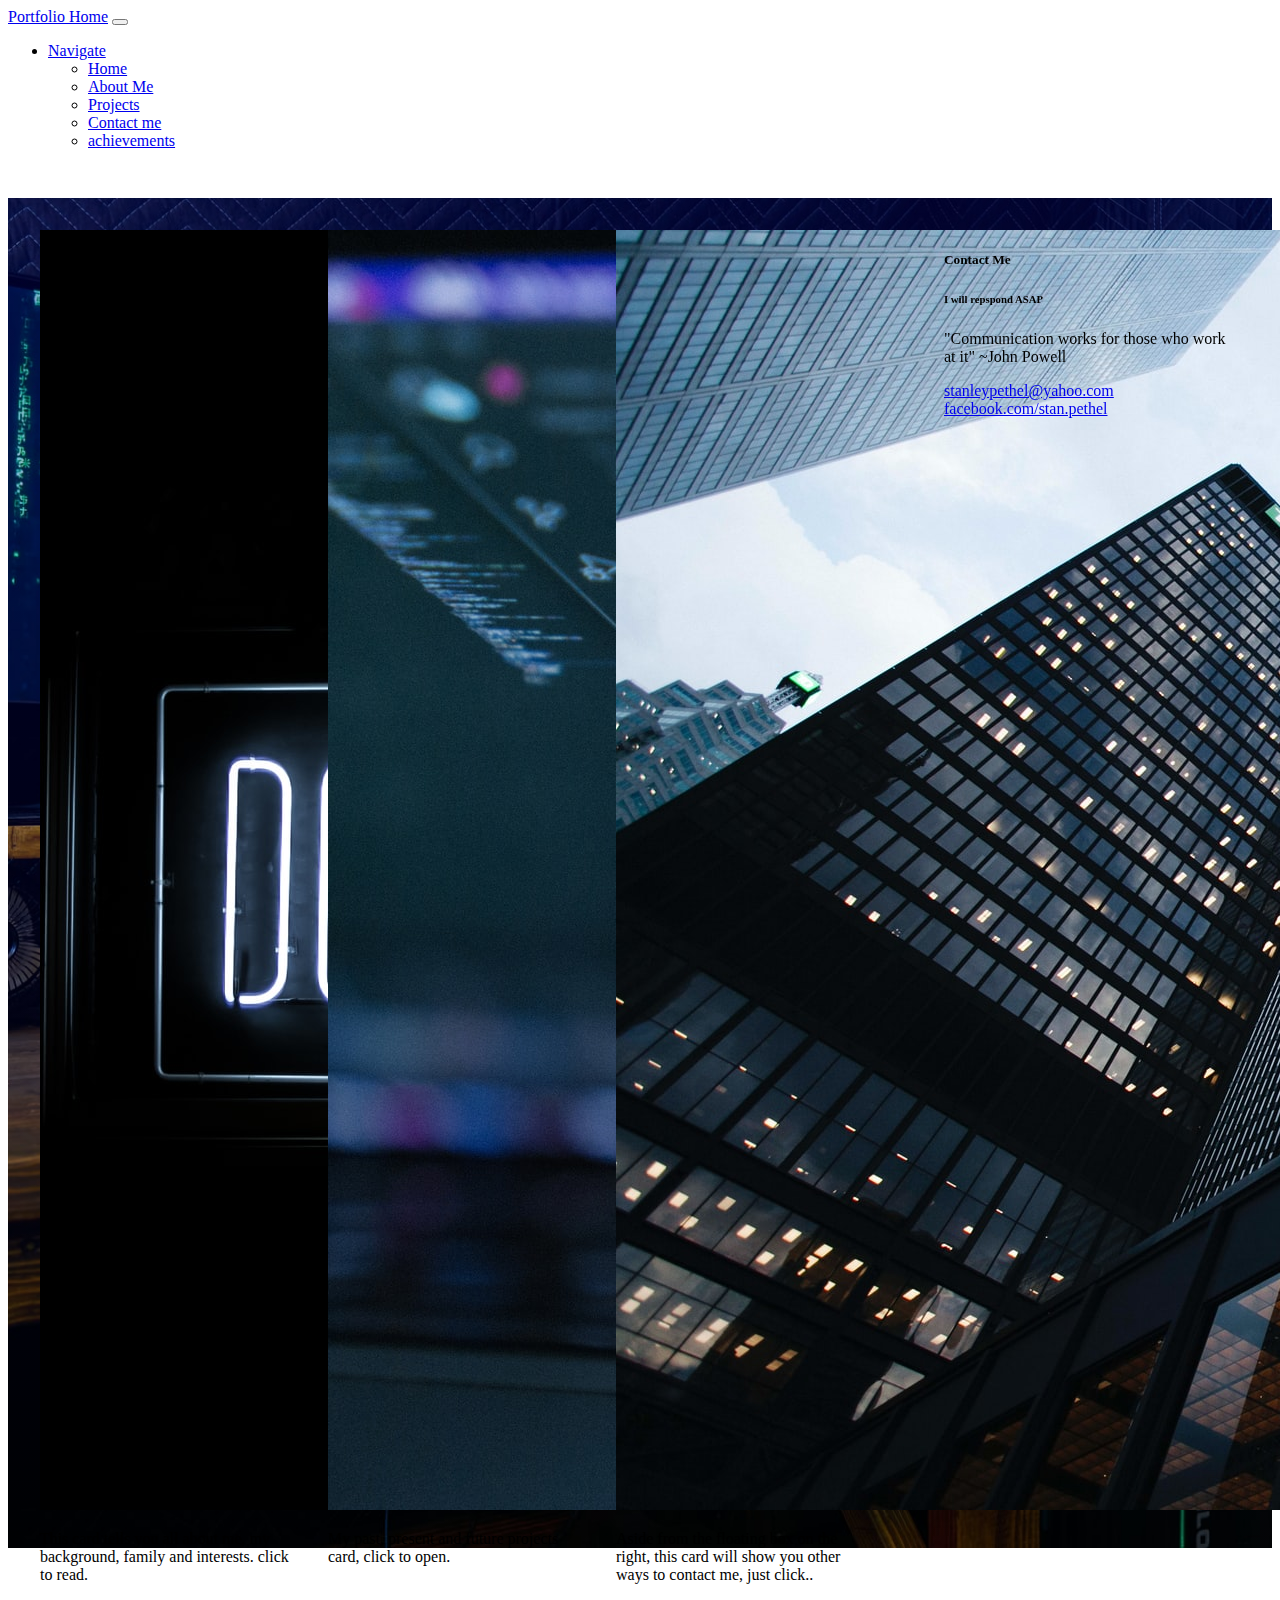
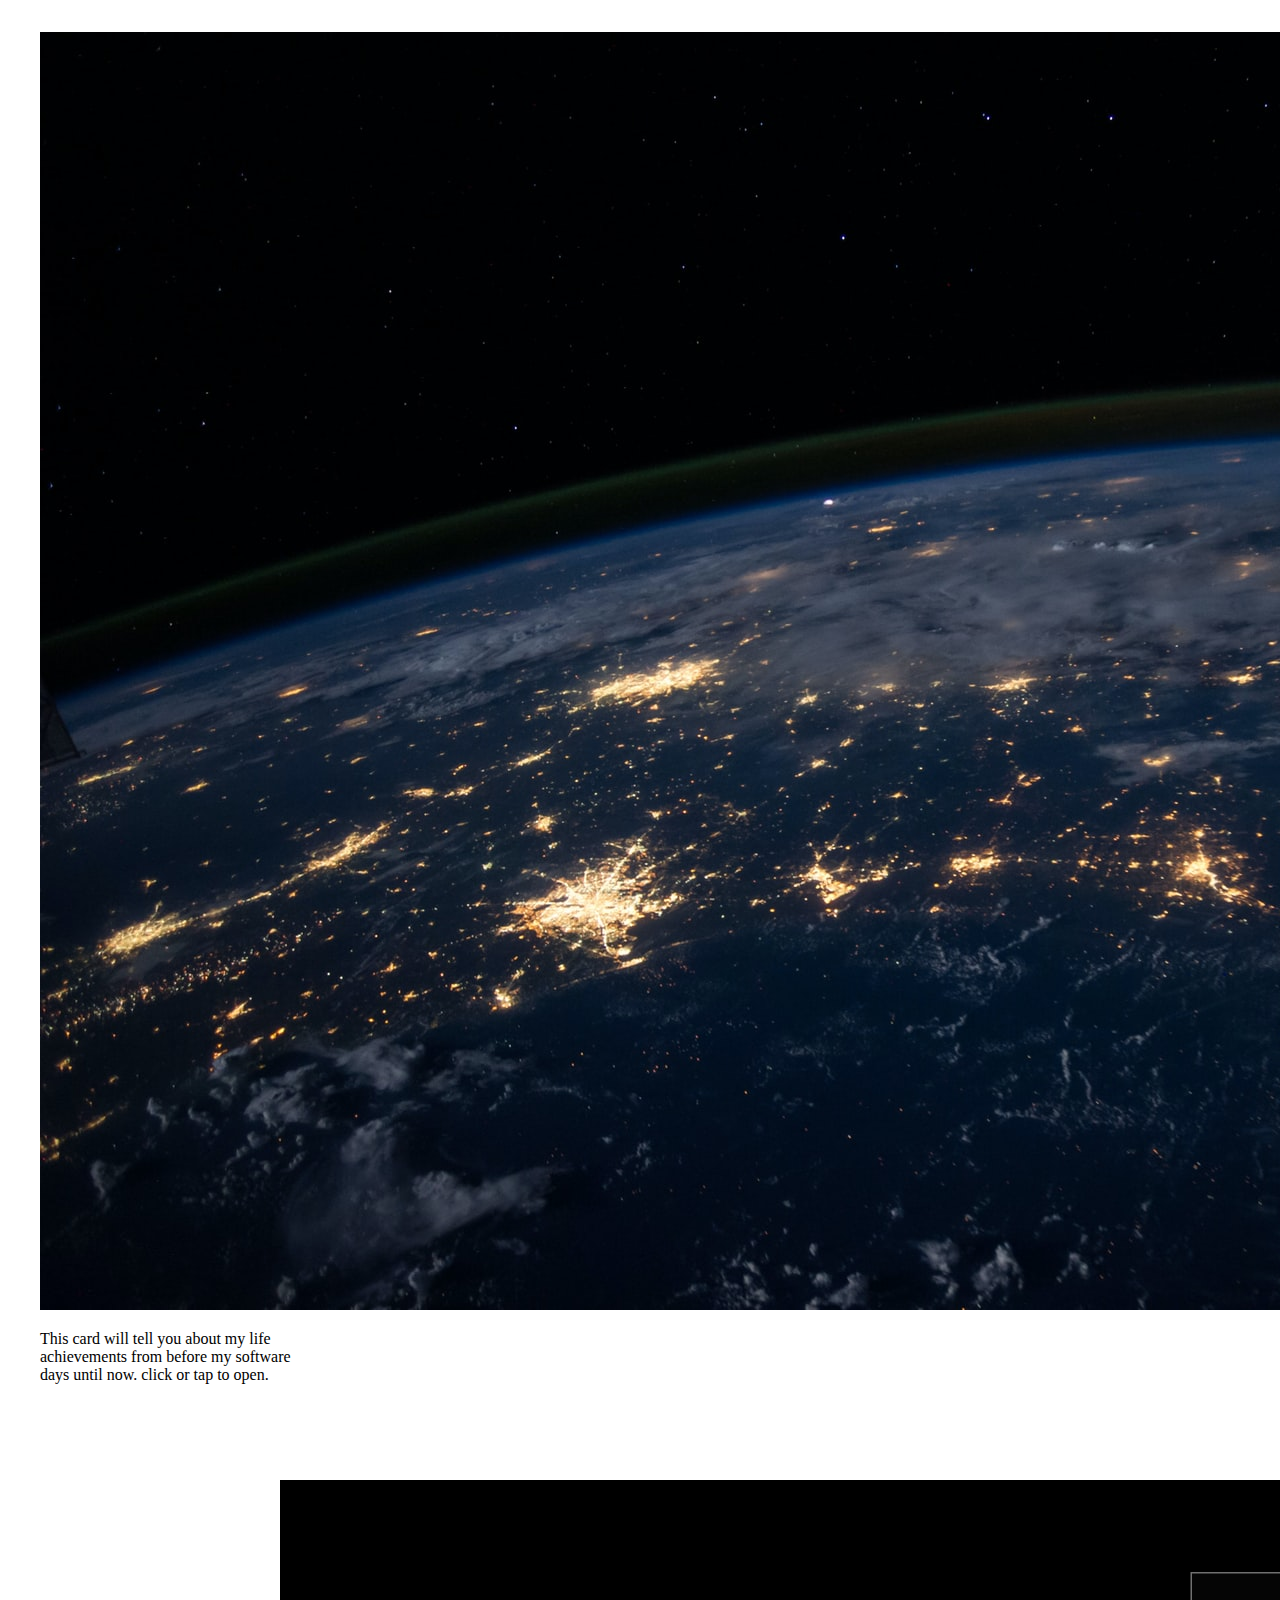
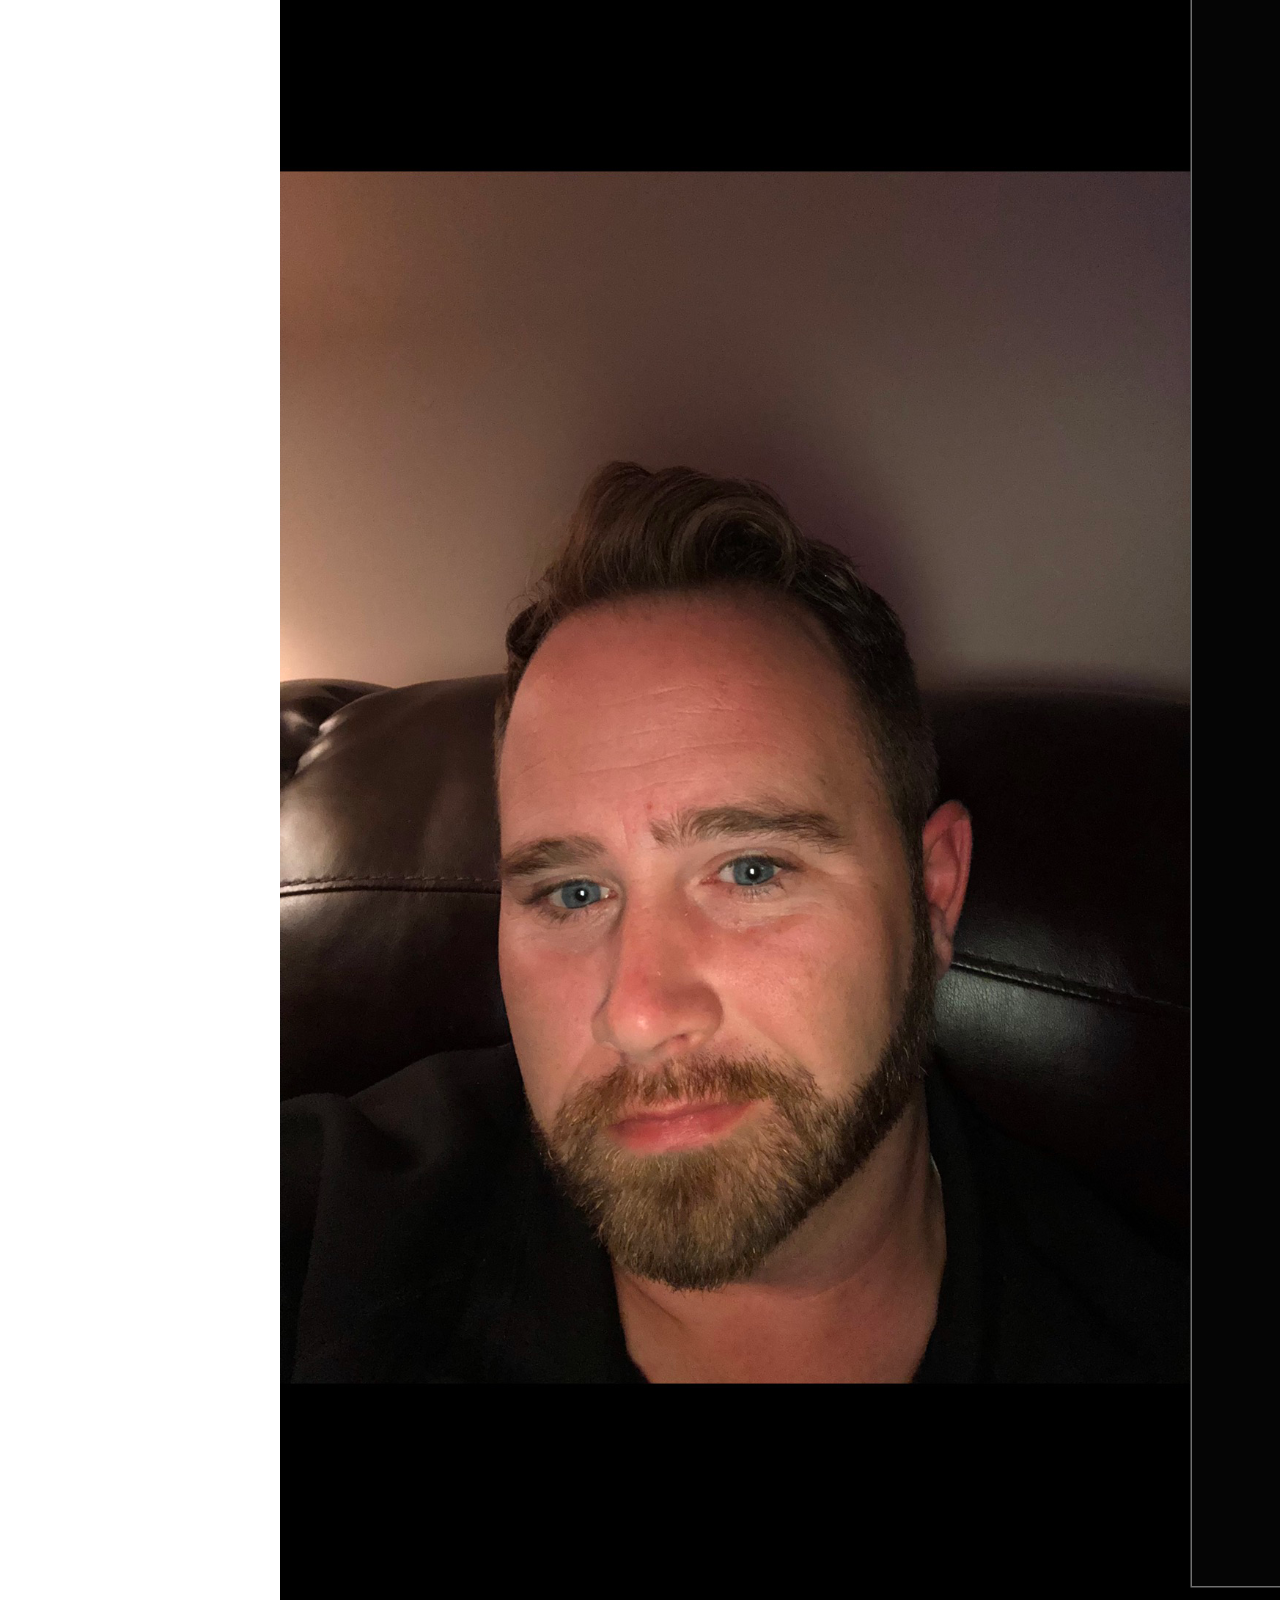
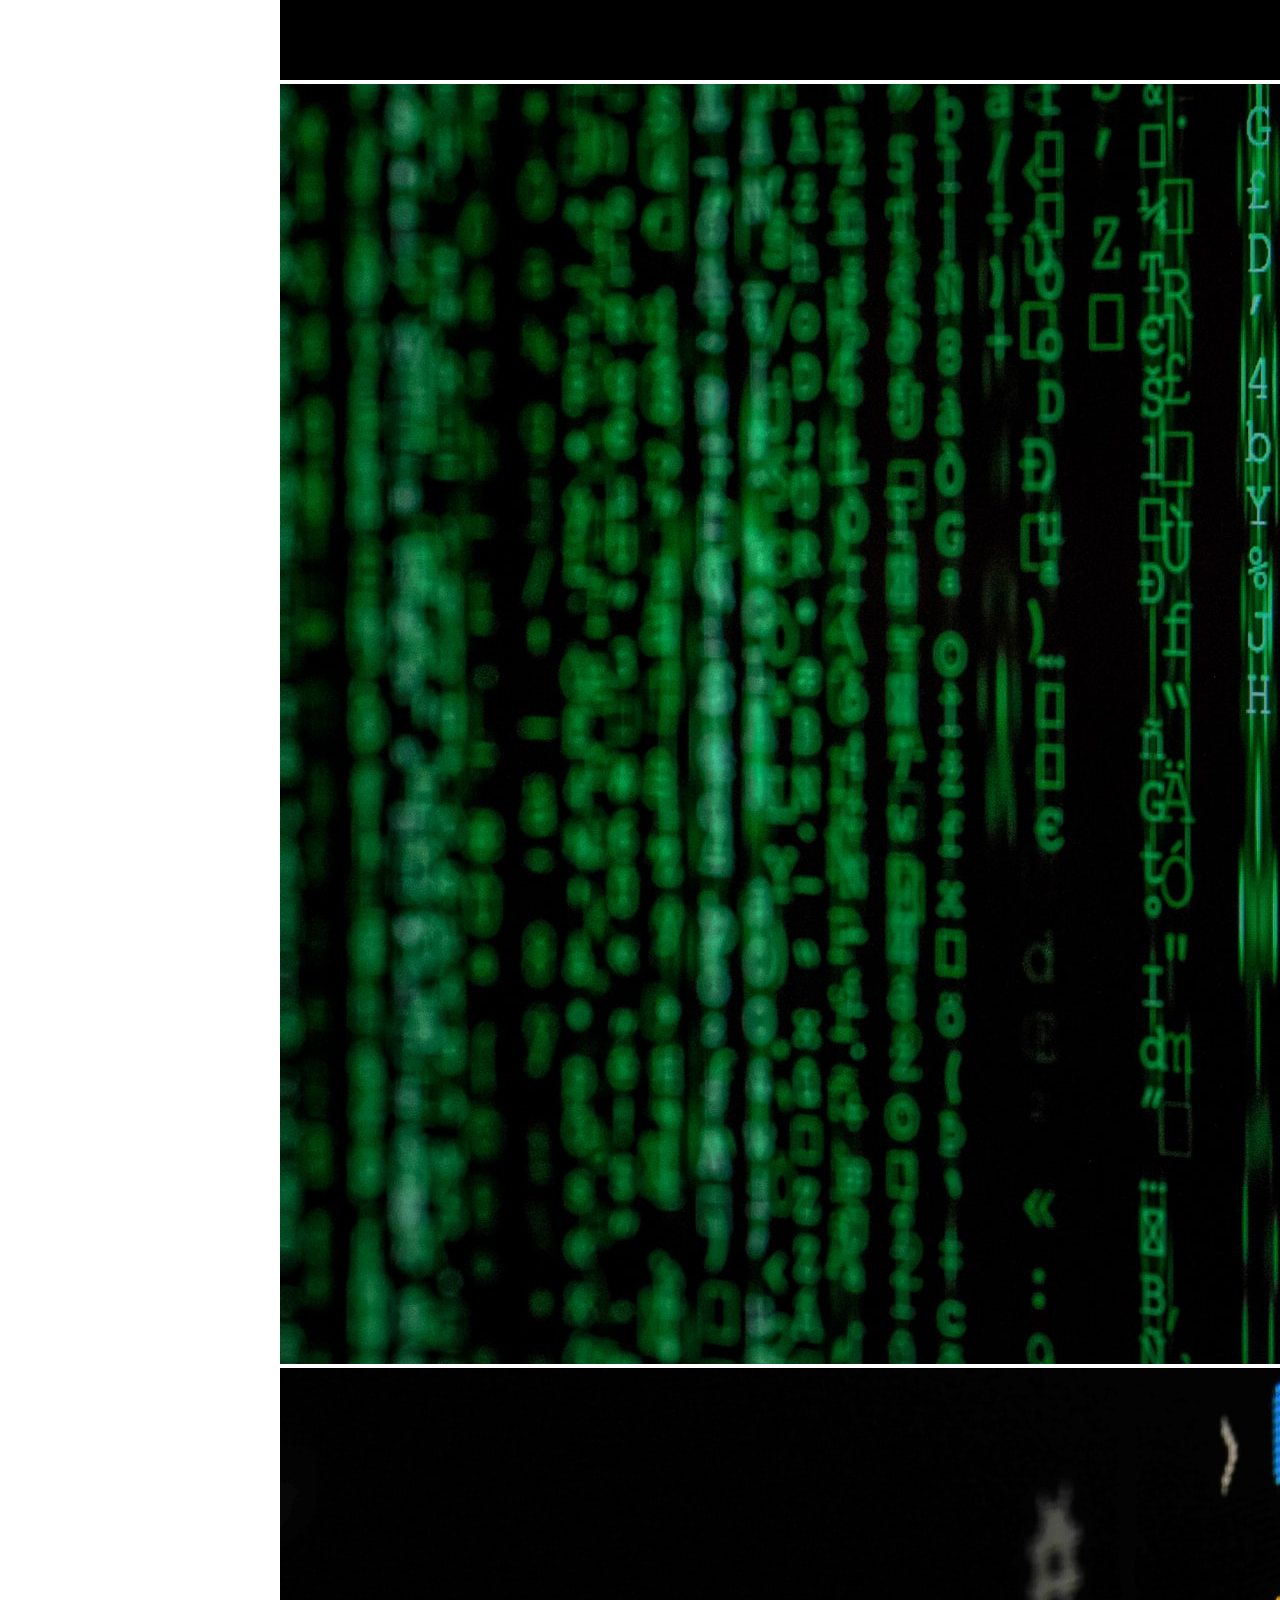
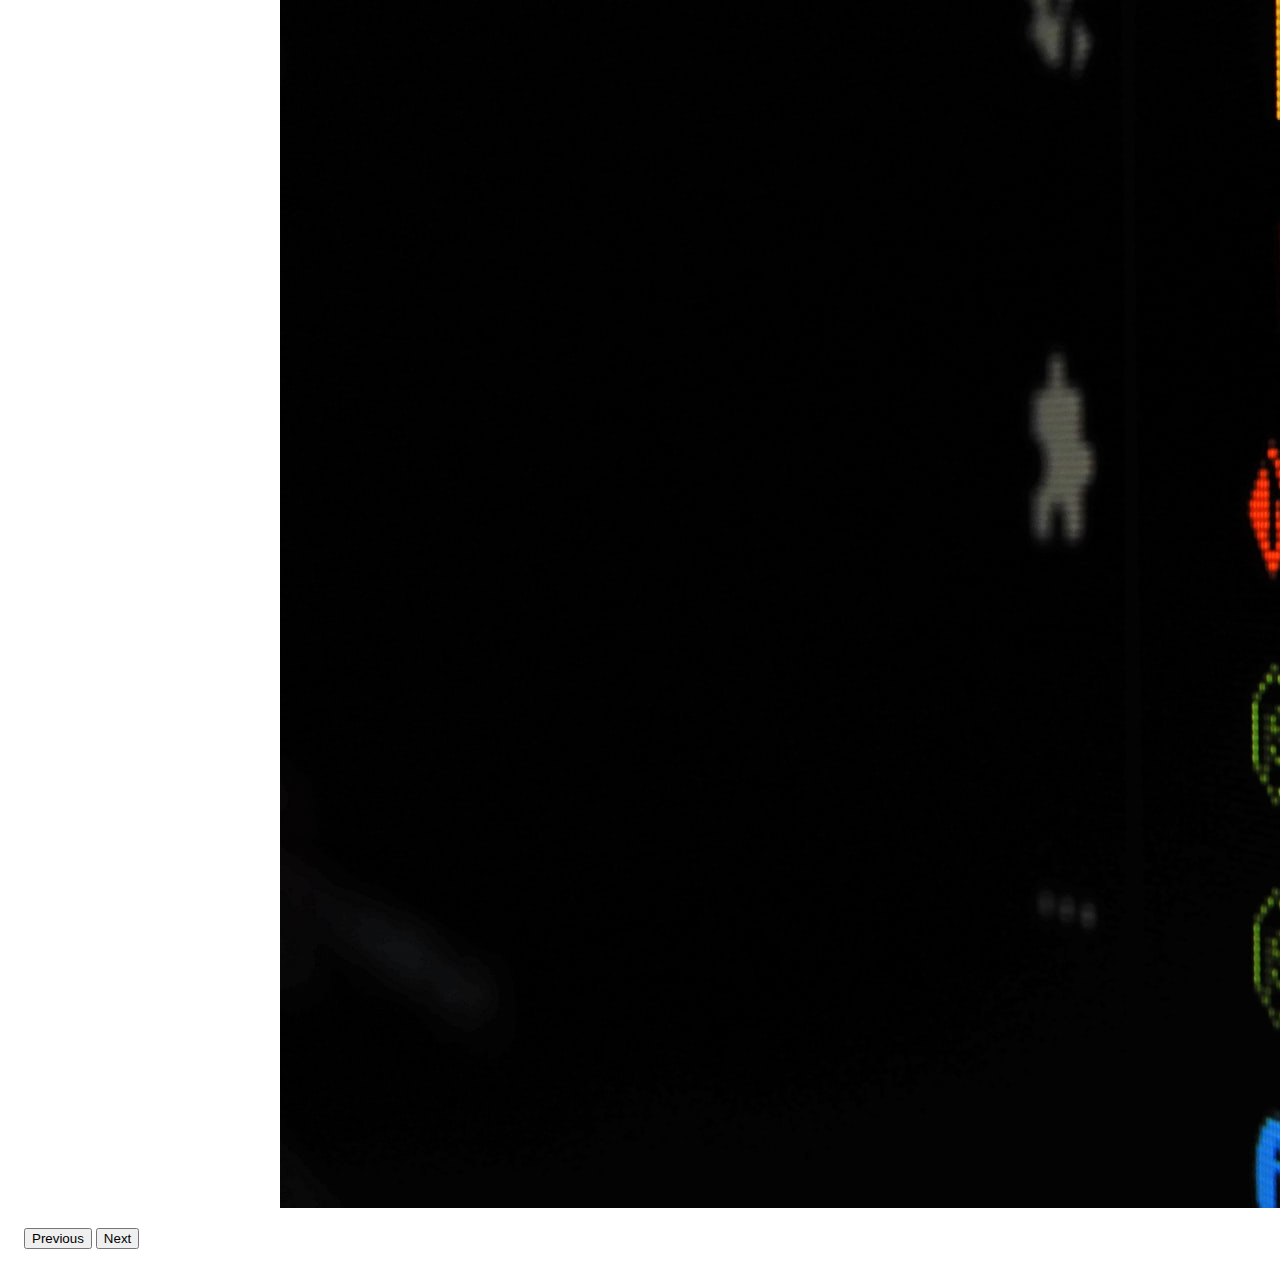
<file: index.html>
<!DOCTYPE html>
<html lang="en">
<head>
    <meta charset="UTF-8">
    <meta http-equiv="X-UA-Compatible" content="IE=edge">
    <meta name="viewport" content="width=device-width, initial-scale=1.0">
    <title>StansProfile</title>
    <link href="https://cdn.jsdelivr.net/npm/bootstrap@5.1.3/dist/css/bootstrap.min.css" rel="stylesheet" integrity="sha384-1BmE4kWBq78iYhFldvKuhfTAU6auU8tT94WrHftjDbrCEXSU1oBoqyl2QvZ6jIW3" crossorigin="anonymous">
    <link rel = "stylesheet" href= "Styles/styles.css">
    <link rel="shortcut icon" type="image/png" href="">
</head>
<body>
    <nav class="navbar fixed-top navbar-expand-lg navbar-dark bg-dark">
        <div class="container-fluid">
            <a class="navbar-brand" href="#">Portfolio Home</a>
            <button class="navbar-toggler" type="button" data-bs-toggle="collapse" data-bs-target="#navbarNavDarkDropdown" aria-controls="navbarNavDarkDropdown" aria-expanded="false" aria-label="Toggle navigation">
            <span class="navbar-toggler-icon"></span>
            </button>
            <div class="collapse navbar-collapse" id="navbarNavDarkDropdown">
              <ul class="navbar-nav">
                 <li class="nav-item dropdown">
                    <a class="nav-link dropdown-toggle" href="#" id="navbarDarkDropdownMenuLink" role="button" data-bs-toggle="dropdown" aria-expanded="false">
                    Navigate
                </a>
                <ul class="dropdown-menu dropdown-menu-dark" aria-labelledby="navbarDarkDropdownMenuLink">
                    <li><a class="dropdown-item" href="index.html">Home</a></li>
                    <li><a class="dropdown-item" href="#jump_to_About_Me">About Me</a></li>
                    <li><a class="dropdown-item" href="#jump_to_Projects">Projects</a></li>
                    <li><a class="dropdown-item" href="#jump_to_Contact_Me">Contact me</a></li>
                    <li><a class="dropdown-item" href="#jump_to_Achievements">achievements</a></li>
                </ul>
                   </li>
                 </ul>
              </div>
           </div>
        </nav>
        <main>
             <section class ="section-portfolio">
                 <div class="background-container">
                 <div class="portfolio-features">
                    <div class="card" style="width: 18rem;">
                        <div class="card-body">
                          <h5 class="card-title">Contact Me</h5>
                          <h6 class="card-subtitle mb-2 text-muted">I will repspond ASAP</h6>
                          <p class="card-text">"Communication works for those who work at it" ~John Powell</p>
                          <a href="#" class="card-link">stanleypethel@yahoo.com</a>
                          <a href="#" class="card-link">facebook.com/stan.pethel</a>
                        </div>
                      </div> 
                 </div>
                <div class="portfolio-wrapper--flex">
                    <div class="portfolio__card--flex card">
                        <div id="jump_to_About_Me"></div>
                        <img src="images/clark-tibbs-oqStl2L5oxI-unsplash.jpg" class="card-img-top" alt="About Me">
                        <div class="card-body">
                          <p class="card-text">This card tells you all about me, my background, family and interests. click to read.</p>
                    </div>
                </div>
                <div class="portfolio__card--flex card">
                        <div id="jump_to_Projects"></div>
                        <img src="images/tai-bui-QW89whdEClA-unsplash.jpg" class="card-img-top" alt="Projects">
                        <div class="card-body">
                          <p class="card-text">My past, present and future projects card, click to open.</p>
                    </div>
                </div>
                <div class="portfolio__card--flex card">
                        <div id="jump_to_Contact_Me"></div>
                        <img src="images/sean-pollock-PhYq704ffdA-unsplash.jpg" class="card-img-top" alt="Contact Me">
                        <div class="card-body">
                          <p class="card-text">Aside from the floating box on the right, this card will show you other ways to contact me, just click..</p>
                    </div>
                </div>
                <div class="portfolio__card--flex card">
                        <div id="jump_to_Achievements"></div>
                        <img src="images/nasa-Q1p7bh3SHj8-unsplash.jpg" class="card-img-top" alt="Achievements">
                        <div class="card-body">
                          <p class="card-text"> This card will tell you about my life achievements from before my software days until now. click or tap to open.</p>
                    </div>
                </div>
                <div id="carouselExampleControls" class="carousel slide" data-bs-ride="carousel">
                    <div class="carousel-inner">
                      <div class="carousel-item active">
                        <img src="images/me.png" class="d-block w-100" alt="About Me">
                      </div>
                      <div class="carousel-item">
                        <img src="images/markus-spiske-iar-afB0QQw-unsplash.jpg" class="d-block w-100" alt="Projects">
                      </div>
                      <div class="carousel-item">
                        <img src="images/gabriel-heinzer-EUzk9BIEq6M-unsplash.jpg" class="d-block w-100" alt="Contact Me">
                      </div>
                    </div>
                    <button class="carousel-control-prev" type="button" data-bs-target="#carouselExampleControls" data-bs-slide="prev">
                      <span class="carousel-control-prev-icon" aria-hidden="true"></span>
                      <span class="visually-hidden">Previous</span>
                    </button>
                    <button class="carousel-control-next" type="button" data-bs-target="#carouselExampleControls" data-bs-slide="next">
                      <span class="carousel-control-next-icon" aria-hidden="true"></span>
                      <span class="visually-hidden">Next</span>
                    </button>
                  </div>
                 </div>
             </section>  
        </main>

    
    <script src="https://cdn.jsdelivr.net/npm/bootstrap@5.1.3/dist/js/bootstrap.bundle.min.js" integrity="sha384-ka7Sk0Gln4gmtz2MlQnikT1wXgYsOg+OMhuP+IlRH9sENBO0LRn5q+8nbTov4+1p" crossorigin="anonymous"></script>
</body>
</html>
</file>
<file: Styles/styles.css>
.background-container{
    height: 150vh;
   background-image: linear-gradient(
       to bottom,
       rgba(0, 0, 139, 0.3),
       rgba(0, 0, 0, 0.1)),
       url(../images/newpic.jpg);
    background-size: cover;
    background-repeat: no-repeat;
    background-position: top;
    position: relative;

}

.portfolio-wrapper--flex{
    margin-top: 3rem;
    margin-right: 30rem;
    width: 70vw;
    padding: 1rem;
    display: flex;
    flex-wrap: wrap;
}
.portfolio-wrapper--flex > .portfolio__card--flex{
   margin: 1rem; 
}

.portfolio__card--flex{
    width: 16rem;
}
.portfolio-features{
   position:fixed; 
   margin:2rem 3rem;
   right: 0;
}
.carousel-inner{
    margin-top: 3rem;
    margin-right:15rem;
    margin-left: 15rem;
    width: 70vh;
    padding: 1rem;
    display: flex;
    flex-wrap: wrap;
}
</file>
